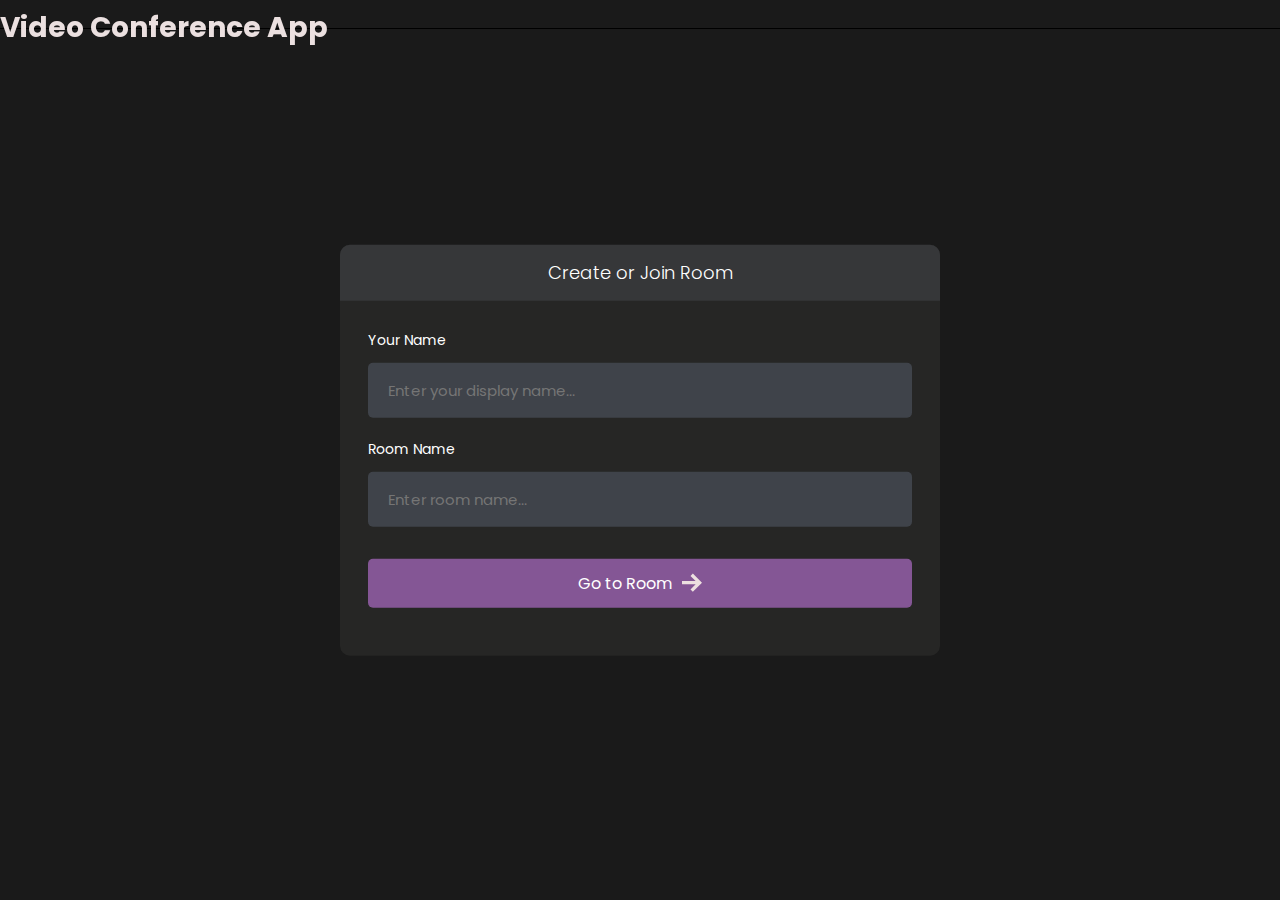
<file: index.html>
<!DOCTYPE html>
<html>
<head>
    <meta charset='utf-8'>
    <meta http-equiv='X-UA-Compatible' content='IE=edge'>
    <title>Room</title>
    <meta name='viewport' content='width=device-width, initial-scale=1'>
    <link rel='stylesheet' type='text/css' media='screen' href='styles/main.css'>
    <link rel='stylesheet' type='text/css' media='screen' href='styles/lobby.css'>
</head>
<body>

    <header id="nav">
       <div class="nav--list">
            <a href="index.html"/>
                <h3 id="logo">
                    <span>Video Conference App</span>
                </h3>
            </a>
       </div>
    </header>

    <main id="room__lobby__container">
        
        <div id="form__container">
             <div id="form__container__header">
                 <p>Create or Join Room</p>
             </div>
 
 
            <form id="lobby__form">
 
                 <div class="form__field__wrapper">
                     <label>Your Name</label> 
                     <input type="text" name="name" required placeholder="Enter your display name..." />
                 </div>
 
                 <div class="form__field__wrapper">
                     <label>Room Name</label>
                     <input type="text" name="room"  placeholder="Enter room name..." />
                 </div>
 
                 <div class="form__field__wrapper">
                     <button type="submit">Go to Room 
                         <svg xmlns="http://www.w3.org/2000/svg" width="24" height="24" viewBox="0 0 24 24"><path d="M13.025 1l-2.847 2.828 6.176 6.176h-16.354v3.992h16.354l-6.176 6.176 2.847 2.828 10.975-11z"/></svg>
                    </button>
                 </div>
            </form>
        </div>
     </main>
    
</body>
<script type="text/javascript" src="js/lobby.js"></script>
</html>
</file>
<file: styles/main.css>
@import url('https://fonts.googleapis.com/css2?family=Poppins:wght@400;500;600;700;800&display=swap');

* {
  font-family: 'Poppins', sans-serif;
}

/* width */
::-webkit-scrollbar {
  width: 7px;
}

::-webkit-scrollbar-track {
  box-shadow: inset 0 0 5px grey;
  border-radius: 10px;
}

::-webkit-scrollbar-thumb {
  background: #797a79;
  border-radius: 10px;
}

::-webkit-scrollbar-thumb:hover {
  background: #845695;
}

body {
  background-color: #1a1a1a;
  color: #fff;

  font-size: 14px;
  padding: 0;
  margin: 0;
  box-sizing: border-box;
}

p,
a {
  font-weight: 300;
}

#nav {
  position: fixed;
  top: 0;
  width: 100%;
  box-sizing: border-box;
  display: flex;
  justify-content: space-between;
  align-items: center;
  border-bottom: 1px solid #000000;
  background-color: #1a1a1a;
  text-decoration: none;
  z-index: 999;
}

#logo {
  display: flex;
  align-items: center;
  font-size: 28px;
  font-weight: 700;
  line-height: 0;
  margin: 0;
  color: #ebe0e0;
}

@media (max-width: 640px) {
  #logo span {
    display: none;
  }
}

#logo img {
  height: 42px;
}

#nav a {
  text-decoration: none;
}




@media (max-width: 520px) {
  #nav__links {
    column-gap: 3em;
  }
}

.nav__link:hover {
  color: rgb(230, 228, 228);
  text-decoration: none;
  border-color: #845695;
}

#create__room__btn {
  display: block;
  background-color: #845695;
  padding: 8px 24px;
  font-size: 14px;
  font-weight: 500;
  border-radius: 5px;
}

#create__room__btn:hover {
  background-color: #845695;
}

.nav--list {
  margin-top: 2em;
  display: flex;
  gap: 1rem;
  align-items: center;
}

#members__button,
#chat__button {
  display: none;
  cursor: pointer;
  background: transparent;
  border: none;
}

#members__button:hover svg > path,
#chat__button:hover svg,
.nav__link:hover svg {
  fill: #845695;
}

.nav__link svg {
  width: 0;
  height: 0;
}

@media (max-width: 640px) {
  #members__button {
    display: block;
  }

  .nav__link svg {
    width: 1.5rem;
    height: 1.5rem;
  }
  .nav__link,
  #create__room__btn {
    font-size: 0;
    border: none;
  }

  #create__room__btn {
    padding: 0;
    background-color: transparent;
    border-radius: 50%;
  }

  #create__room__btn:hover {
    background-color: transparent;
  }
}
</file>
<file: styles/lobby.css>
#form__container {
  width: 90%;
  max-width: 600px;
  border-radius: 10px;
  background-color: #262625;
  position: fixed;
  top: 50%;
  left: 50%;
  transform: translate(-50%, -50%);
}

#lobby__form {
  padding: 2em;
}

#form__container__header {
  border-radius: 10px 10px 0 0;
  padding: 10px;
  text-align: center;
  background-color: #363739;
  margin: 0;
  font-size: 18px;
  font-size: 300;
  line-height: 0;
}

.form__field__wrapper {
  width: 100%;
  box-sizing: border-box;
  margin-bottom: 20px;
}

.form__field__wrapper label {
  font-size: 14px;
  line-height: 1.7em;
  margin-bottom: 10px;
  display: block;
}

.form__field__wrapper input {
  box-sizing: border-box;
  color: #fff;
  width: 100%;
  margin: 0;
  border: none;
  border-radius: 5px;
  padding: 16px 20px;
  font-size: 15px;
  background-color: #3f434a;
}

.form__field__wrapper button[type='submit'] {
  margin-top: 32px;
  cursor: pointer;
  background-color: #845695;
  border: none;
  color: #fff;
  font-size: 16px;
  width: 100%;
  display: flex;
  align-items: center;
  justify-content: center;
  padding: 12px;
  border-radius: 5px;
  gap: 10px;
}

.form__field__wrapper button[type='submit'] svg {
  fill: #ede0e0;
  width: 20px;
}

#avatar__selection {
  margin-reight: 10px;
  display: flex;
  gap: 1em;
}

.avatar__option {
  height: 50px;
  width: 50px;
  border-radius: 50%;
  cursor: pointer;
  transition: 0.3s;
  border: 2px solid #797a79;
}

.avatar__option__selected {
  border: 3px solid #845695;
}
</file>
